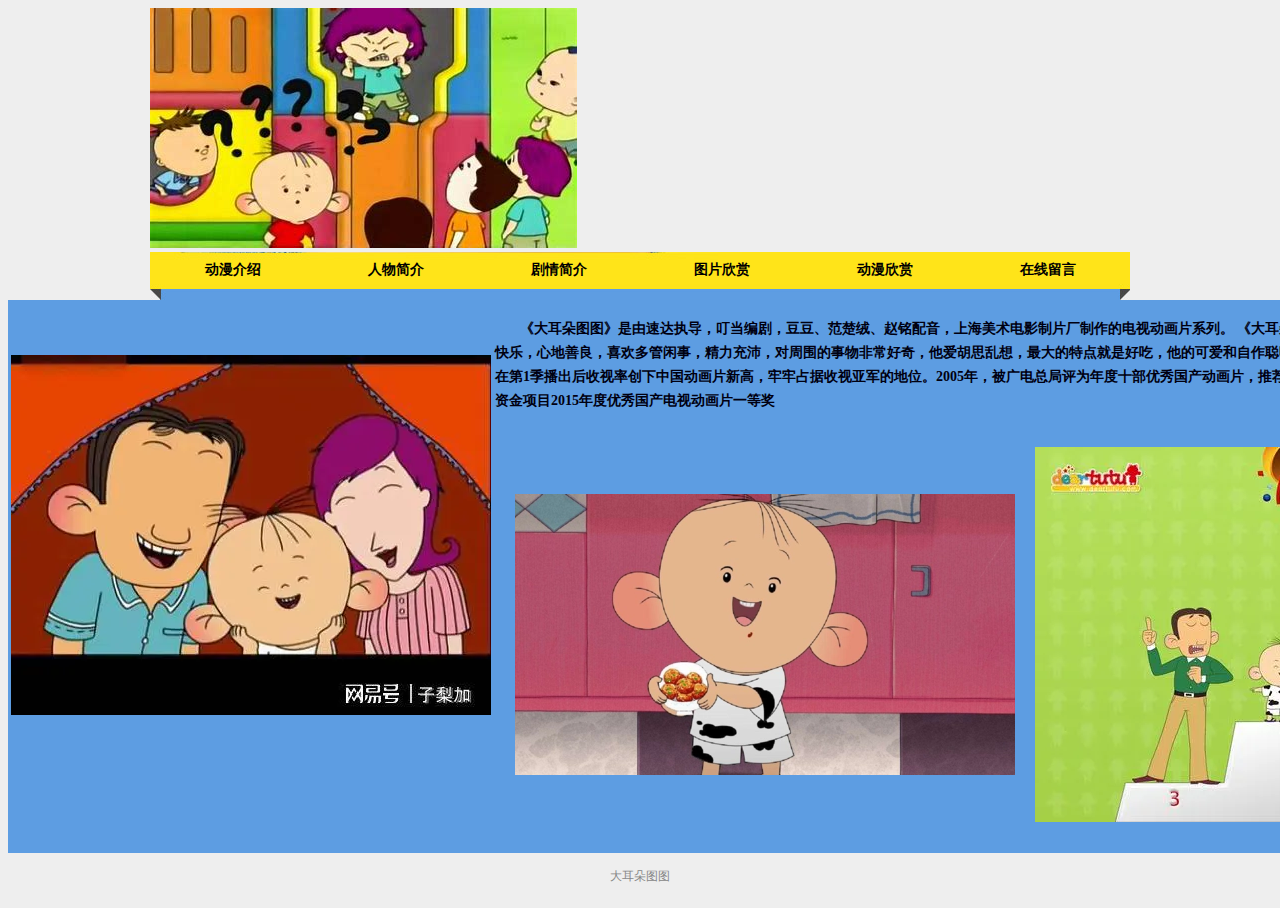
<file: index.html>
<!DOCTYPE HTML>
<html>
<head>
<meta http-equiv="Content-Type" content="text/html; charset=utf-8">
<meta name="Keywords" content="tzyh">
<title>小黄人</title>
<style type="text/css">
<!--
body,td,th {
	font-family: 微软雅黑;
	font-size: 14px;
	font-weight: bold;
	color: #001;
}
a:visited {
	color: #000;
	text-decoration:underline;
}
a:hover {
	color: #000;
	text-decoration:underline;
}
-->
</style></head>
<body style="background:#eee;">
<table border="0" cellpadding="0" cellspacing="0" style="margin:auto; width:980px;">
  <tr>
    <td colspan="2"><img src="images/banner_02.jpg"></td>
  </tr>
  <tr>
    <td colspan="2" height="48" background="images/nav_03.jpg" >
     <table width="980"  height="48" border="0" style="margin-top:-12px;">
          <tr>
            <td align="center" valign="middle"><a href="index.html"  style=" color:#000; text-decoration:none;">动漫介绍</a></td>
            <td align="center" valign="middle"><a href="about.html"  style=" color:#000; text-decoration:none;">人物简介</a></td>
            <td align="center" valign="middle"><a href="shen.html"  style=" color:#000; text-decoration:none;">剧情简介</a> </td>
            <td align="center" valign="middle"><a href="zuo.html"  style=" color:#000; text-decoration:none;">图片欣赏</a></td>
             <td align="center" valign="middle"><a href="dian.html"  style=" color:#000; text-decoration:none;">动漫欣赏</a></td>
            <td align="center" valign="middle"><a href="ly.html" style=" color:#000; text-decoration:none;">在线留言</a></td>
          </tr>
    </table></td>
  </tr>
</table>

<table width="960" border="0" style="background:#5d9de2; margin:auto;  line-height:24px;">
    <tr>
      <td width="240" align="center" valign="top"><p>&nbsp;</p>
      <p><img src="images/title.jpg"  alt=""></p></td>
      <td width="710" style="padding-right:20px;"><p> &nbsp;&nbsp;&nbsp; &nbsp; &nbsp;《大耳朵图图》是由速达执导，叮当编剧，豆豆、范楚绒、赵铭配音，上海美术电影制片厂制作的电视动画片系列。 
《大耳朵图图》系列共5季电视动画以及2部动画电影，主要讲述了胡图图和小伙伴的成长故事。 胡图图是一个机灵，淘气聪明的三岁小孩，他天生快乐，心地善良，喜欢多管闲事，精力充沛，对周围的事物非常好奇，他爱胡思乱想，最大的特点就是好吃，他的可爱和自作聪明让人忍俊不禁。 
《大耳朵图图第一部》于2004年6月1日在中央电视台少儿频道首播， 系列共计130集， 每集11分钟左右。 
《大耳朵图图》在第1季播出后收视率创下中国动画片新高，牢牢占据收视亚军的地位。2005年，被广电总局评为年度十部优秀国产动画片，推荐全国电视台优先播出。 2013年，“大耳朵图图”当选国家动漫品牌建设和保护计划。 2016年，《大耳朵图图—彩色世界》获国产动画发展专项资金项目2015年度优秀国产电视动画片一等奖</p>
      <table border="0" cellspacing="20" cellpadding="0">
  <tr>
    <td><img src="images/t1.jpg"  alt=""></td>
    <td><img src="images/t2.jpg"  alt=""></td>
    <td><img src="images/t3.jpg"  alt=""></td>
  </tr>
</table></td>
    </tr>
   
  </table>
  

    <table width="980" border="0" style="margin:auto;">
    <tr>
    <td align="center" valign="top"><p style="color:#868686; font-size:12px; font-family:'新宋体'; font-weight:100;">大耳朵图图 </p></td>
      </tr>
  </table>




</body>
</html>
</file>
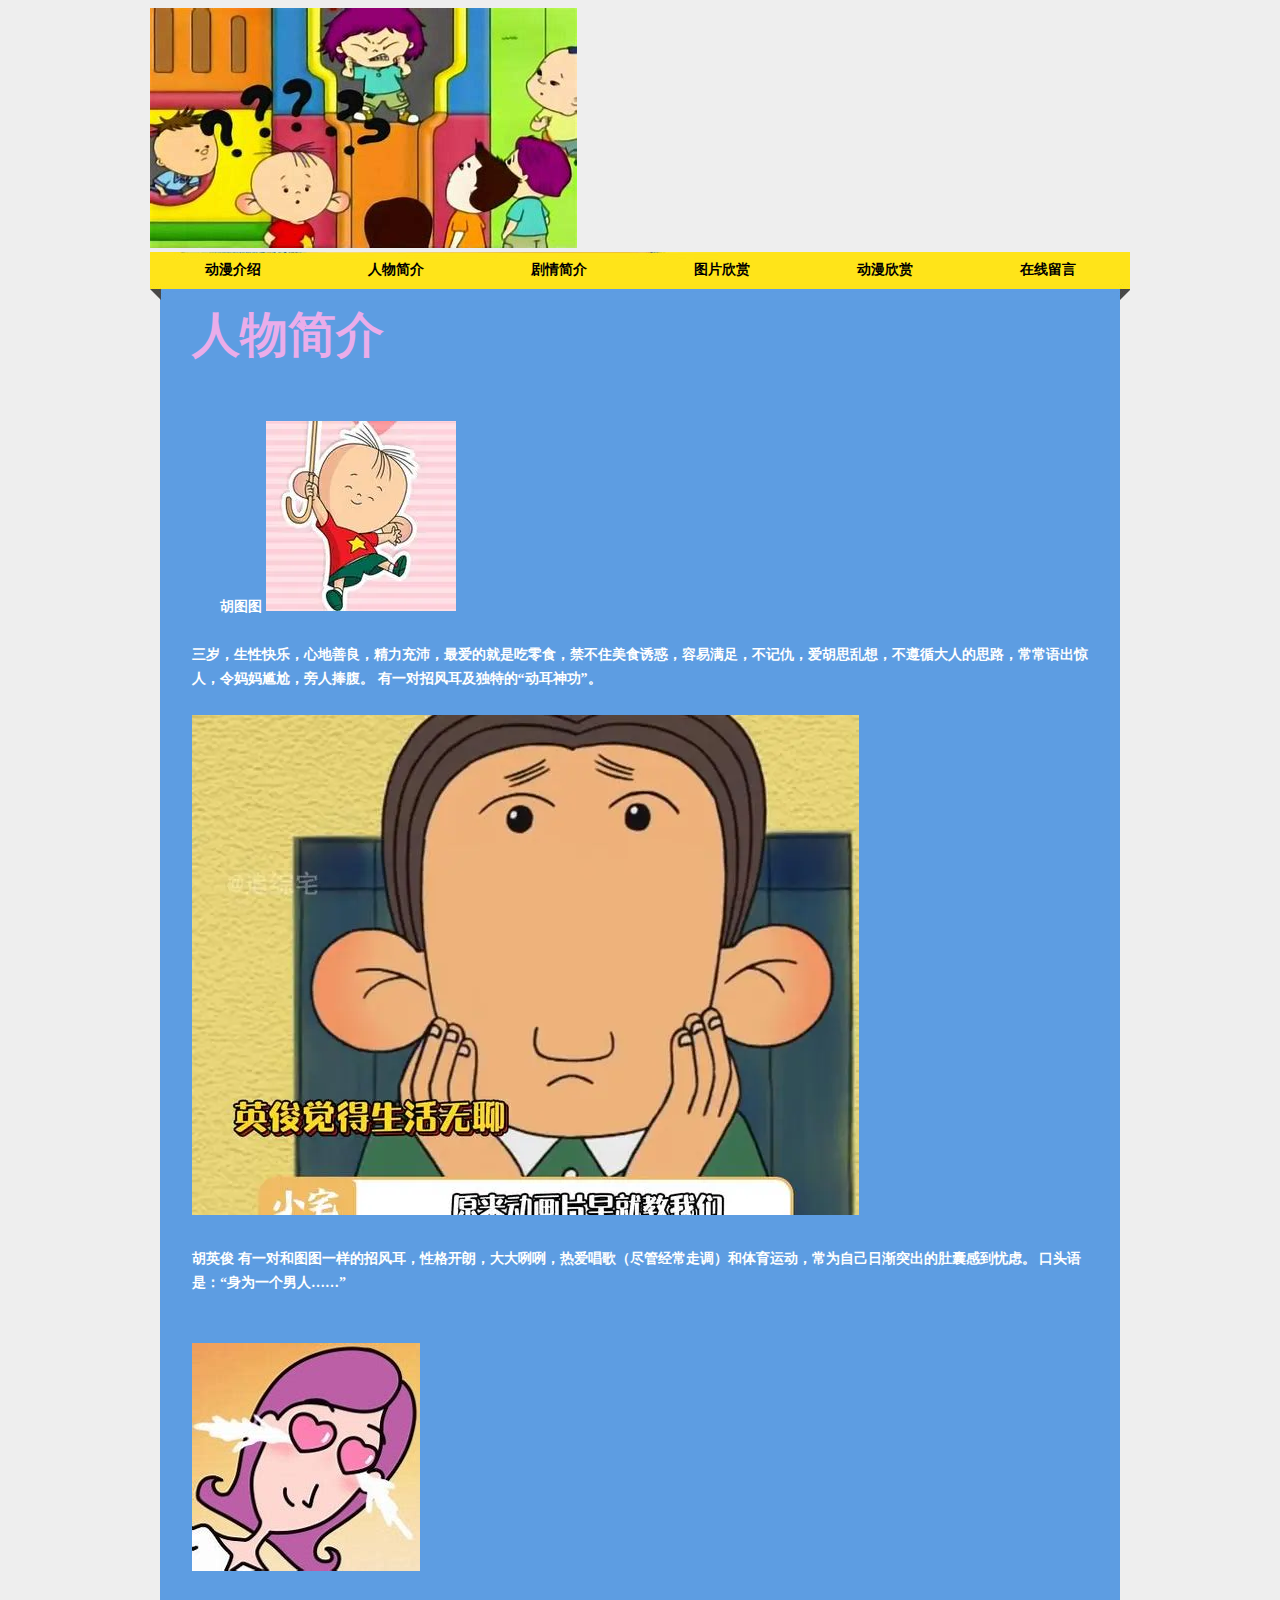
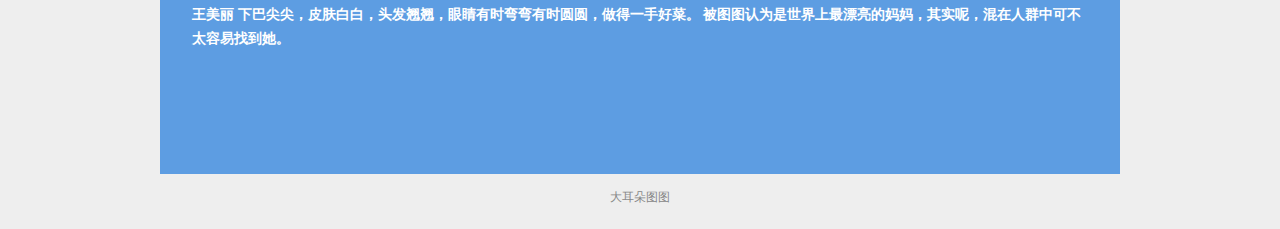
<file: about.html>
<!DOCTYPE HTML>
<html>
<head>
<meta http-equiv="Content-Type" content="text/html; charset=utf-8">
<meta name="Keywords" content="tzyh">
<title>人物介绍</title>
<style type="text/css">
<!--
body,td,th {
	font-family: 微软雅黑;
	font-size: 14px;
	font-weight: bold;
	color: #FFF;
}
a:visited {
	color: #000;
	text-decoration:underline;
}
a:hover {
	color: #000;
	text-decoration:underline;
}
-->
</style></head>
<body style="background:#eee;">
<table border="0" cellpadding="0" cellspacing="0" style="margin:auto; width:980px;">
  <tr>
    <td colspan="2"><img src="images/banner_02.jpg"></td>
  </tr>
  <tr>
    <td colspan="2" height="48" background="images/nav_03.jpg" >
     <table width="980"  height="20" border="0" style="margin-top:-12px;">
          <tr>
            <td align="center" valign="middle"><a href="index.html"  style=" color:#000; text-decoration:none;">动漫介绍</a></td>
            <td align="center" valign="middle"><a href="about.html"  style=" color:#000; text-decoration:none;">人物简介</a></td>
            <td align="center" valign="middle"><a href="shen.html"  style=" color:#000; text-decoration:none;">剧情简介</a> </td>
            <td align="center" valign="middle"><a href="zuo.html"  style=" color:#000; text-decoration:none;">图片欣赏</a></td>
             <td align="center" valign="middle"><a href="dian.html"  style=" color:#000; text-decoration:none;">动漫欣赏</a></td>
            <td align="center" valign="middle"><a href="ly.html" style=" color:#000; text-decoration:none;">在线留言</a></td>
          </tr>
    </table></td>
  </tr>
</table>

<table width="960" border="0" style="background:#5d9de2; margin:auto;">
    <tr>
      <td align="left" valign="top" style="padding-left:30px; font-size:48px; color:#EAADEA;">人物简介 </td>
    </tr>
    
  </table>
  <table width="960" border="0" style="background:#5d9de2; margin:auto;">
    <tr>
      <td align="left" valign="top" style="padding-left:30px;  padding-right:30px;line-height:24px;"> <br>
<br>
&nbsp;&nbsp;&nbsp;&nbsp;&nbsp;&nbsp;&nbsp;

胡图图
<img src="images/h1.jpg"><br>
<br>
三岁，生性快乐，心地善良，精力充沛，最爱的就是吃零食，禁不住美食诱惑，容易满足，不记仇，爱胡思乱想，不遵循大人的思路，常常语出惊人，令妈妈尴尬，旁人捧腹。
有一对招风耳及独特的“动耳神功”。<br><br>
<img src="images/h2.jpg"><br><br>
胡英俊


 有一对和图图一样的招风耳，性格开朗，大大咧咧，热爱唱歌（尽管经常走调）和体育运动，常为自己日渐突出的肚囊感到忧虑。
口头语是：“身为一个男人……”
<br>

<br><br>
<img src="images/h3.jpg"><br><br>
王美丽

 下巴尖尖，皮肤白白，头发翘翘，眼睛有时弯弯有时圆圆，做得一手好菜。 被图图认为是世界上最漂亮的妈妈，其实呢，混在人群中可不太容易找到她。
     <br>
<br>
<br>
<br>
<br>
<br>

  
  
    </td>
    </tr>
  </table>
  

  
    

  
  
    <table width="980" border="0" style="margin:auto;">
    <tr>
      <td align="center" valign="top"><p style="color:#868686; font-size:12px; font-family:'新宋体'; font-weight:100;">大耳朵图图 </p></td>
      </tr>
  </table>




</body>
</html>
</file>
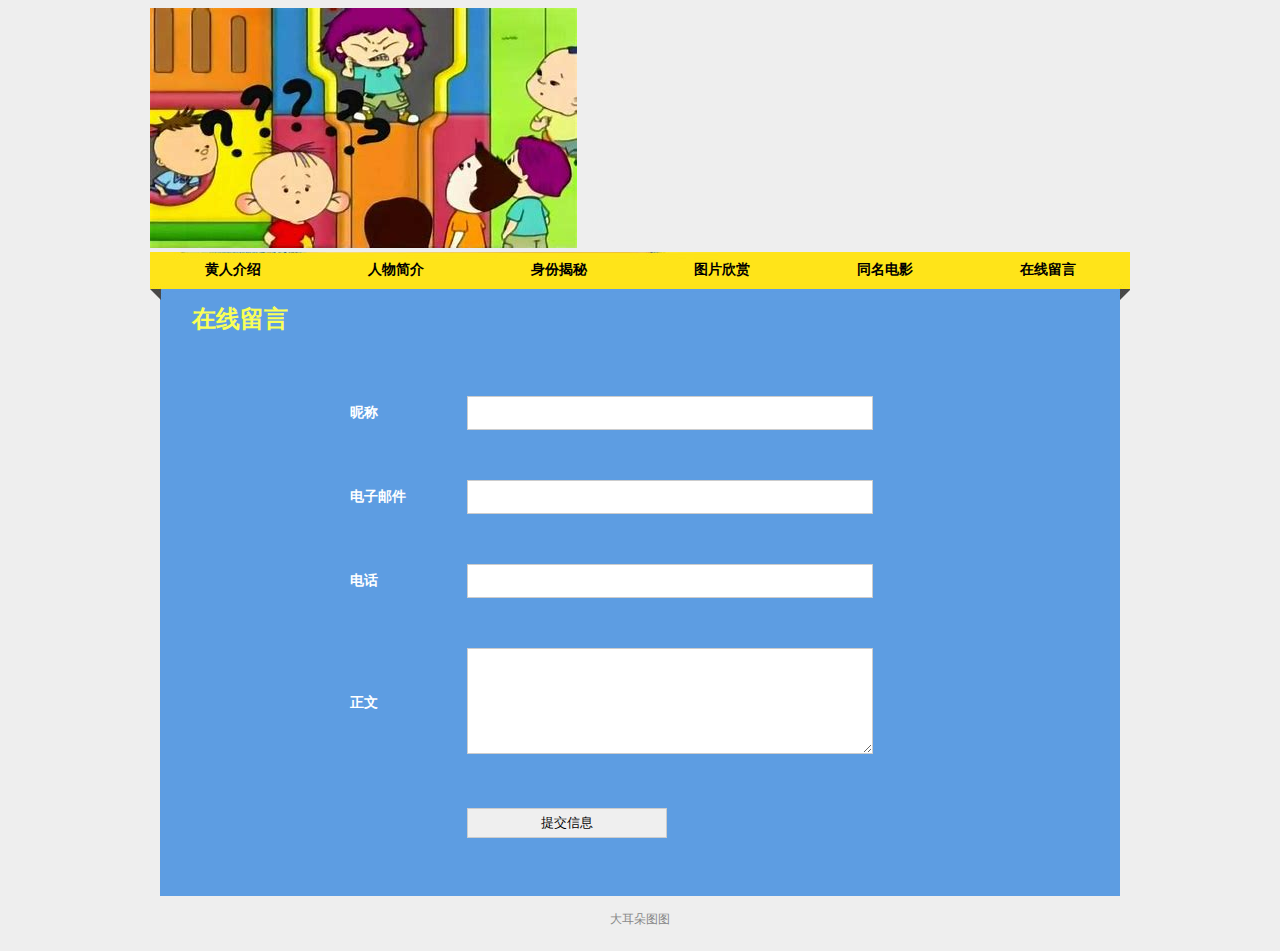
<file: ly.html>
<!DOCTYPE HTML>
<html>
<head>
<meta http-equiv="Content-Type" content="text/html; charset=utf-8">
<meta name="Keywords" content="tzyh">
<title>人物介绍</title>
<style type="text/css">
<!--
body,td,th {
	font-family: 微软雅黑;
	font-size: 14px;
	font-weight: bold;
	color: #FFF;
}
a:visited {
	color: #000;
	text-decoration:underline;
}
a:hover {
	color: #000;
	text-decoration:underline;
}
-->
</style></head>
<body style="background:#eee;">
<table border="0" cellpadding="0" cellspacing="0" style="margin:auto; width:980px;">
  <tr>
    <td colspan="2"><img src="images/banner_02.jpg"></td>
  </tr>
  <tr>
    <td colspan="2" height="48" background="images/nav_03.jpg" >
     <table width="980"  height="48" border="0" style="margin-top:-12px;">
          <tr>
         <td align="center" valign="middle"><a href="index.html"  style=" color:#000; text-decoration:none;">黄人介绍</a></td>
            <td align="center" valign="middle"><a href="about.html"  style=" color:#000; text-decoration:none;">人物简介</a></td>
            <td align="center" valign="middle"><a href="shen.html"  style=" color:#000; text-decoration:none;">身份揭秘</a> </td>
            <td align="center" valign="middle"><a href="zuo.html"  style=" color:#000; text-decoration:none;">图片欣赏</a></td>
             <td align="center" valign="middle"><a href="dian.html"  style=" color:#000; text-decoration:none;">同名电影</a></td>
            <td align="center" valign="middle"><a href="ly.html" style=" color:#000; text-decoration:none;">在线留言</a></td>
          </tr>
    </table></td>
  </tr>
</table>

<table width="960" border="0" style="background:#5d9de2; margin:auto;">
    <tr>
      <td align="left" valign="top" style="padding-left:30px; font-size:24px; color:#f9ff57;">在线留言 </td>
    </tr>
    
  </table>
  <table width="960" border="0" style="background:#5d9de2; margin:auto;">
  <tr><td>
    <table width="650" border="0" cellspacing="20" cellpadding="15" style="margin:20px auto; color:#000;">
  <tr>
    <td>昵称</td>
    <td><input name="" type="text" style="width:400px; height:30px;border:1px solid #ccc;"></td>
  </tr>
  <tr>
    <td>电子邮件</td>
    <td><input name="" type="text" style="width:400px; height:30px;border:1px solid #ccc;"></td>
  </tr>
  <tr>
    <td>电话</td>
    <td><input name="" type="text" style="width:400px; height:30px;border:1px solid #ccc;"></td>
  </tr>
  <tr>
    <td>正文</td>
    <td><textarea name="" cols="" rows="" style="width:400px; height:100px;border:1px solid #ccc;"></textarea></td>
  </tr>
  <tr>
    <td></td>
    <td><input name="" type="button" style="width:200px; height:30px;border:1px solid #ccc;" value="提交信息"></td>
  </tr>
</table>

  
  
    </td>
    </tr>
  </table>
  

  
    

  
  
    <table width="980" border="0" style="margin:auto;">
    <tr>
    <td align="center" valign="top"><p style="color:#868686; font-size:12px; font-family:'新宋体'; font-weight:100;">大耳朵图图 </p></td>
      </tr>
  </table>




</body>
</html>
</file>
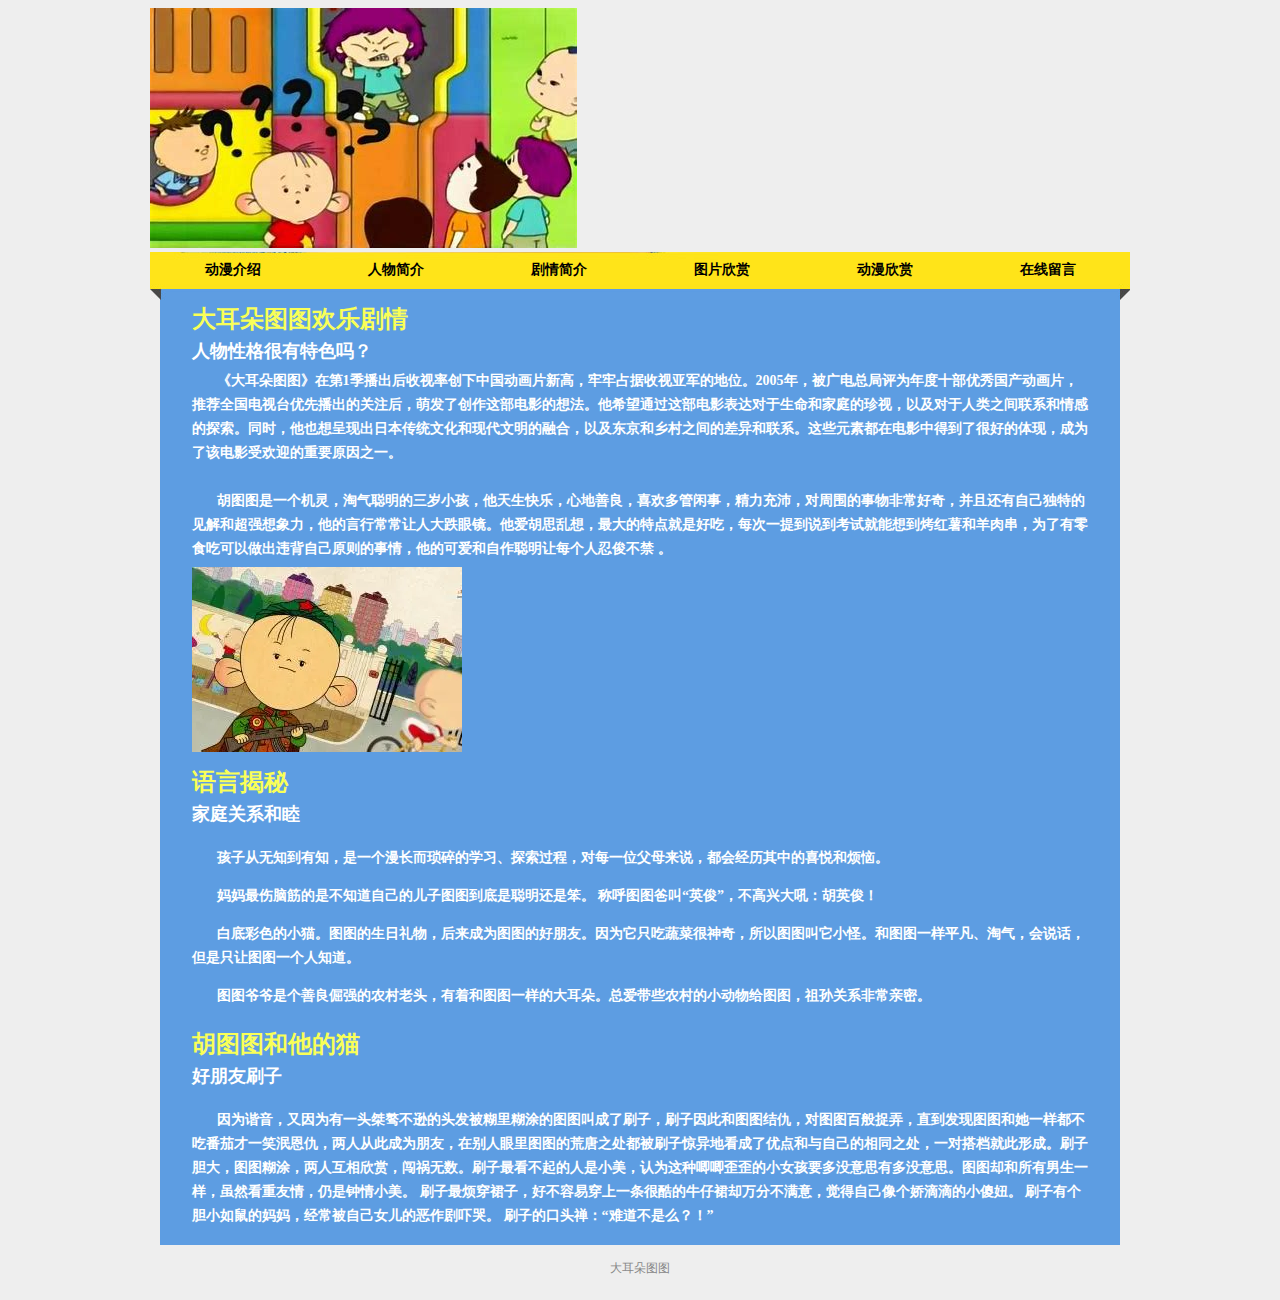
<file: shen.html>
<!DOCTYPE HTML>
<html>
<head>
<meta http-equiv="Content-Type" content="text/html; charset=utf-8">
<meta name="Keywords" content="tzyh">
<title>人物介绍</title>
<style type="text/css">
<!--
body,td,th {
	font-family: 微软雅黑;
	font-size: 14px;
	font-weight: bold;
	color: #FFF;
}
a:visited {
	color: #000;
	text-decoration:underline;
}
a:hover {
	color: #000;
	text-decoration:underline;
}
-->
</style></head>
<body style="background:#eee;">
<table border="0" cellpadding="0" cellspacing="0" style="margin:auto; width:980px;">
  <tr>
    <td colspan="2"><img src="images/banner_02.jpg"></td>
  </tr>
  <tr>
    <td colspan="2" height="48" background="images/nav_03.jpg" >
     <table width="980"  height="48" border="0" style="margin-top:-12px;">
          <tr>
            <td align="center" valign="middle"><a href="index.html"  style=" color:#000; text-decoration:none;">动漫介绍</a></td>
            <td align="center" valign="middle"><a href="about.html"  style=" color:#000; text-decoration:none;">人物简介</a></td>
            <td align="center" valign="middle"><a href="shen.html"  style=" color:#000; text-decoration:none;">剧情简介</a> </td>
            <td align="center" valign="middle"><a href="zuo.html"  style=" color:#000; text-decoration:none;">图片欣赏</a></td>
             <td align="center" valign="middle"><a href="dian.html"  style=" color:#000; text-decoration:none;">动漫欣赏</a></td>
            <td align="center" valign="middle"><a href="ly.html" style=" color:#000; text-decoration:none;">在线留言</a></td>
          </tr>
    </table></td>
  </tr>
</table>

<table width="960" border="0" style="background:#5d9de2; margin:auto;">
    <tr>
      <td align="left" valign="top" style="padding-left:30px; font-size:24px; color:#f9ff57;">大耳朵图图欢乐剧情</td>
    </tr>
    <tr><td style="padding-left:30px; font-size:18px;">人物性格很有特色吗？
</td></tr>
  </table>
  <table width="960" border="0" style="background:#5d9de2; margin:auto;">
    <tr>
      <td align="left" valign="top" style="padding-left:30px;  padding-right:30px;line-height:24px;"> &nbsp;&nbsp;&nbsp;&nbsp;&nbsp;&nbsp;&nbsp;《大耳朵图图》在第1季播出后收视率创下中国动画片新高，牢牢占据收视亚军的地位。2005年，被广电总局评为年度十部优秀国产动画片，推荐全国电视台优先播出的关注后，萌发了创作这部电影的想法。他希望通过这部电影表达对于生命和家庭的珍视，以及对于人类之间联系和情感的探索。同时，他也想呈现出日本传统文化和现代文明的融合，以及东京和乡村之间的差异和联系。这些元素都在电影中得到了很好的体现，成为了该电影受欢迎的重要原因之一。<br><br>
      &nbsp;&nbsp;&nbsp;&nbsp;&nbsp;&nbsp;&nbsp;胡图图是一个机灵，淘气聪明的三岁小孩，他天生快乐，心地善良，喜欢多管闲事，精力充沛，对周围的事物非常好奇，并且还有自己独特的见解和超强想象力，他的言行常常让人大跌眼镜。他爱胡思乱想，最大的特点就是好吃，每次一提到说到考试就能想到烤红薯和羊肉串，为了有零食吃可以做出违背自己原则的事情，他的可爱和自作聪明让每个人忍俊不禁 。 </td>
    </tr>
  </table>
  <table width="960" border="0" style="background:#5d9de2; margin:auto;">
    <tr>
      <td align="left" valign="top" style="padding-left:30px;  padding-right:30px;line-height:24px;"><img src="images/jm_01.jpg"></td>
    </tr>
  </table>
  <table width="960" border="0" style="background:#5d9de2; margin:auto;">
    <tr>
      <td align="left" valign="top" style="padding-left:30px; font-size:24px; color:#f9ff57;">语言揭秘</td>
    </tr>
    <tr>
      <td style="padding-left:30px; font-size:18px;">家庭关系和睦</td></tr>
  </table>
  <table width="960" border="0" style="background:#5d9de2; margin:auto;">
    <tr>
      <td align="left" valign="top" style="padding-left:30px;  padding-right:30px;line-height:24px;"><p>&nbsp;&nbsp;&nbsp;&nbsp;&nbsp;&nbsp;&nbsp;孩子从无知到有知，是一个漫长而琐碎的学习、探索过程，对每一位父母来说，都会经历其中的喜悦和烦恼。</p>
        <p> &nbsp;&nbsp;&nbsp;&nbsp;&nbsp;&nbsp;&nbsp;妈妈最伤脑筋的是不知道自己的儿子图图到底是聪明还是笨。
称呼图图爸叫“英俊”，不高兴大吼：胡英俊！&nbsp;&nbsp;&nbsp;</p>
        <p> &nbsp;&nbsp;&nbsp;&nbsp;&nbsp;&nbsp;&nbsp;白底彩色的小猫。图图的生日礼物，后来成为图图的好朋友。因为它只吃蔬菜很神奇，所以图图叫它小怪。和图图一样平凡、淘气，会说话，但是只让图图一个人知道。</p>
        <p> &nbsp;&nbsp;&nbsp;&nbsp;&nbsp;&nbsp;&nbsp;图图爷爷是个善良倔强的农村老头，有着和图图一样的大耳朵。总爱带些农村的小动物给图图，祖孙关系非常亲密。<br>      
      </p></td>
    </tr>
  </table>
  
  <table width="960" border="0" style="background:#5d9de2; margin:auto;">
    <tr>
      <td align="left" valign="top" style="padding-left:30px; font-size:24px; color:#f9ff57;">胡图图和他的猫</td>
    </tr>
    <tr>
      <td style="padding-left:30px; font-size:18px;">好朋友刷子</td></tr>
  </table>
  
    <table width="960" border="0" style="background:#5d9de2; margin:auto;">
    <tr>
      <td align="left" valign="top" style="padding-left:30px;  padding-right:30px;line-height:24px;"><p>&nbsp;&nbsp;&nbsp;&nbsp;&nbsp;&nbsp;&nbsp;因为谐音，又因为有一头桀骜不逊的头发被糊里糊涂的图图叫成了刷子，刷子因此和图图结仇，对图图百般捉弄，直到发现图图和她一样都不吃番茄才一笑泯恩仇，两人从此成为朋友，在别人眼里图图的荒唐之处都被刷子惊异地看成了优点和与自己的相同之处，一对搭档就此形成。刷子胆大，图图糊涂，两人互相欣赏，闯祸无数。刷子最看不起的人是小美，认为这种唧唧歪歪的小女孩要多没意思有多没意思。图图却和所有男生一样，虽然看重友情，仍是钟情小美。
刷子最烦穿裙子，好不容易穿上一条很酷的牛仔裙却万分不满意，觉得自己像个娇滴滴的小傻妞。
刷子有个胆小如鼠的妈妈，经常被自己女儿的恶作剧吓哭。
刷子的口头禅：“难道不是么？！”</p></td>
    </tr>
  </table>

  
  
    <table width="980" border="0" style="margin:auto;">
    <tr>
    <td align="center" valign="top"><p style="color:#868686; font-size:12px; font-family:'新宋体'; font-weight:100;">大耳朵图图 </p></td>
      </tr>
  </table>




</body>
</html>
</file>
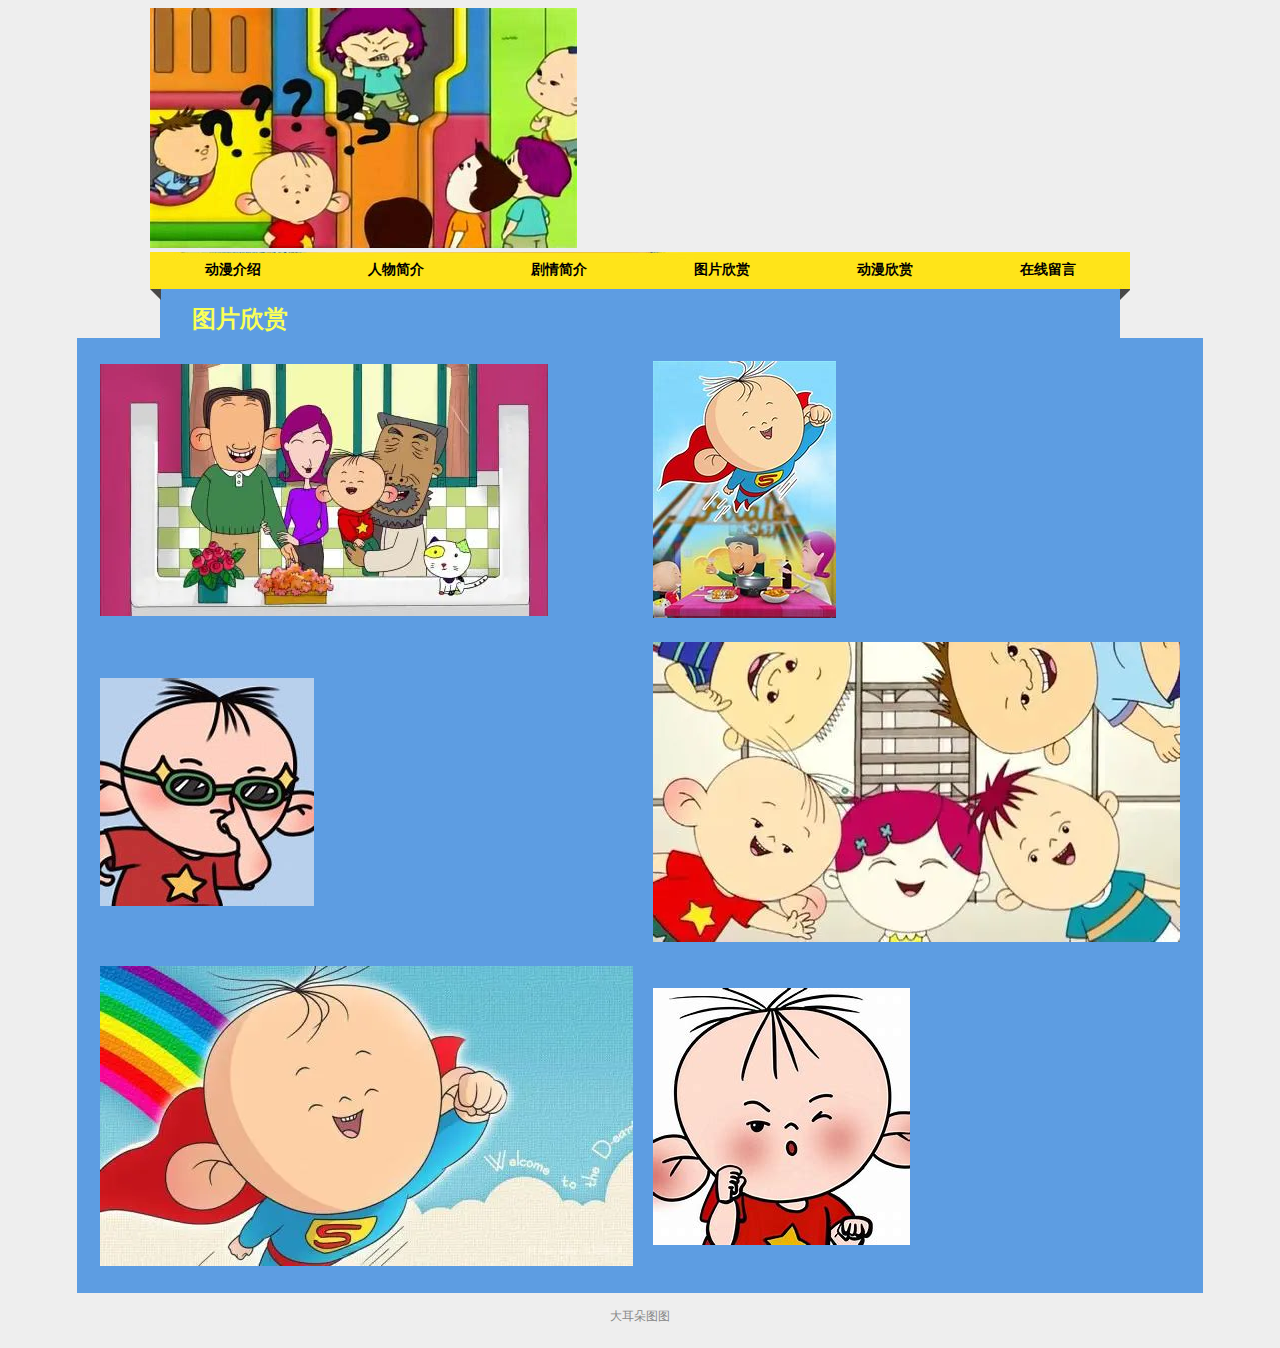
<file: zuo.html>
<!DOCTYPE HTML>
<html>
<head>
<meta http-equiv="Content-Type" content="text/html; charset=utf-8">
<meta name="Keywords" content="tzyh">
<title>人物介绍</title>
<style type="text/css">
<!--
body,td,th {
	font-family: 微软雅黑;
	font-size: 14px;
	font-weight: bold;
	color: #FFF;
}
a:visited {
	color: #000;
	text-decoration:underline;
}
a:hover {
	color: #000;
	text-decoration:underline;
}
-->
</style></head>
<body style="background:#eee;">
<table border="0" cellpadding="0" cellspacing="0" style="margin:auto; width:980px;">
  <tr>
    <td colspan="2"><img src="images/banner_02.jpg"></td>
  </tr>
  <tr>
    <td colspan="2" height="48" background="images/nav_03.jpg" >
     <table width="980"  height="48" border="0" style="margin-top:-12px;">
          <tr>
            <td align="center" valign="middle"><a href="index.html"  style=" color:#000; text-decoration:none;">动漫介绍</a></td>
            <td align="center" valign="middle"><a href="about.html"  style=" color:#000; text-decoration:none;">人物简介</a></td>
            <td align="center" valign="middle"><a href="shen.html"  style=" color:#000; text-decoration:none;">剧情简介</a> </td>
            <td align="center" valign="middle"><a href="zuo.html"  style=" color:#000; text-decoration:none;">图片欣赏</a></td>
             <td align="center" valign="middle"><a href="dian.html"  style=" color:#000; text-decoration:none;">动漫欣赏</a></td>
            <td align="center" valign="middle"><a href="ly.html" style=" color:#000; text-decoration:none;">在线留言</a></td>
          </tr>
    </table></td>
  </tr>
</table>

<table width="960" border="0" style="background:#5d9de2; margin:auto;">
    <tr>
      <td align="left" valign="top" style="padding-left:30px; font-size:24px; color:#f9ff57;">图片欣赏 </td>
    </tr>
    
  </table>
  <table width="960" border="0" style="background:#5d9de2; margin:auto;">
    

<tr><td>
  <table border="0" cellspacing="20" cellpadding="0">
  <tr>
    <td><img src="images/cc1.jpg"></td>
      <td><img src="images/cc2.jpg"></td>
  </tr>
  <tr>
   <td><img src="images/cc3.jpg"></td>
      <td><img src="images/cc4.jpg"></td>
  </tr>
  <tr>
    <td><img src="images/cc5.jpg"></td>
      <td><img src="images/cc6.jpg"></td>
  </tr>
</table>

  
    </td>
    </tr>
  </table>
  

  
    

  
  
    <table width="980" border="0" style="margin:auto;">
    <tr>
    <td align="center" valign="top"><p style="color:#868686; font-size:12px; font-family:'新宋体'; font-weight:100;">大耳朵图图 </p></td>
      </tr>
  </table>




</body>
</html>
</file>
